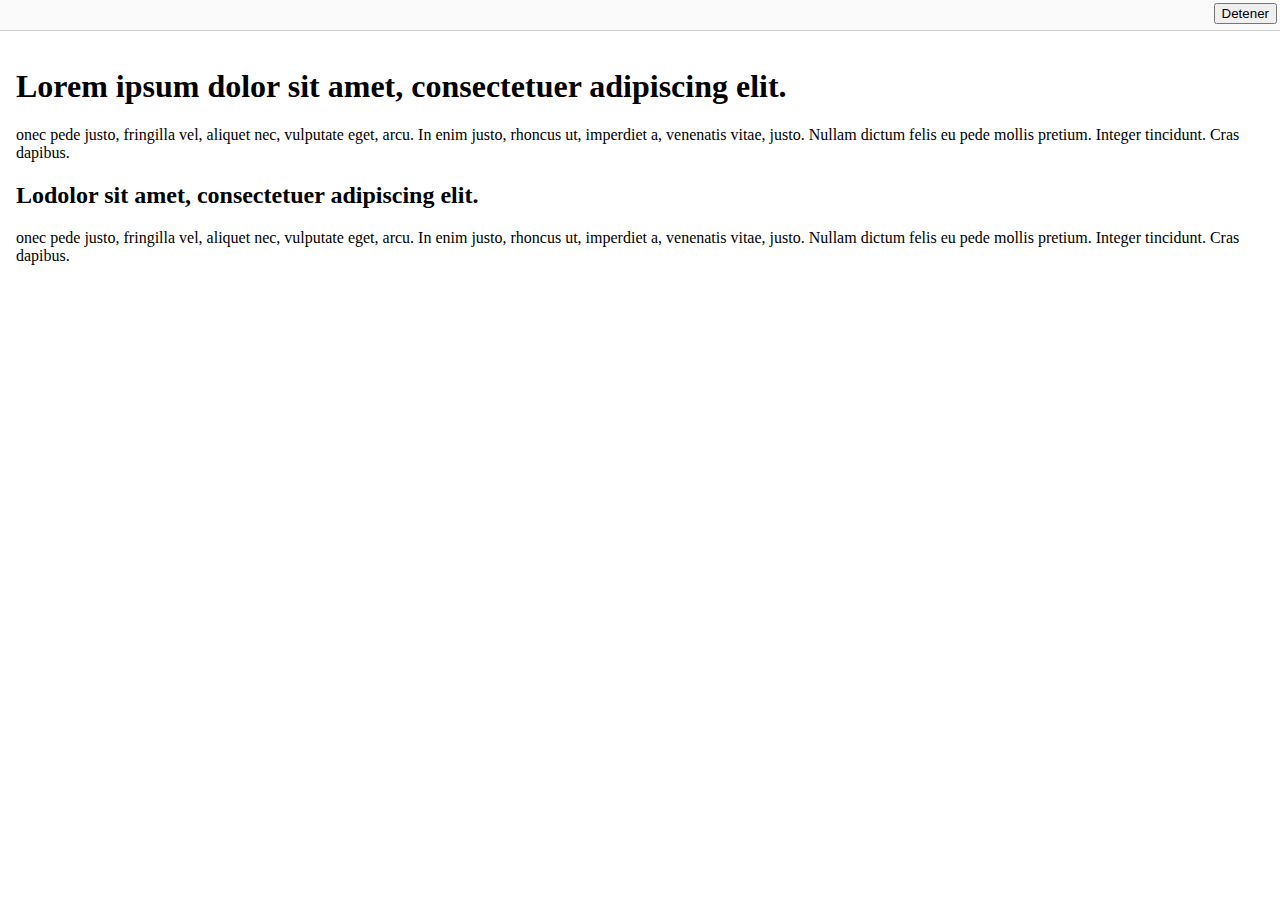
<file: index.html>
<!DOCTYPE HTML PUBLIC "-//W3C//DTD HTML 4.01//EN" "http://www.w3.org/TR/html4/strict.dtd">
<html>
<head>
	<meta http-equiv="Content-Type" content="text/html; charset=utf-8" />
	<title>Ejercicio 2 - Actualizacion periodica de contenidos</title>
	<link rel="stylesheet" type="text/css" href="cliente/style.css">
	
</head>
<body onload="iniciar()">
	<div id="ticker"></div>

	<div id="acciones">
		<input type="button" onclick="detener()" id="detener" value="Detener" />
	</div>

	<div id="contenidos">
		<h1>Lorem ipsum dolor sit amet, consectetuer adipiscing elit.</h1>
		<P>onec pede justo, fringilla vel, aliquet nec, vulputate eget, arcu. In enim justo, rhoncus ut, imperdiet a, venenatis vitae, justo. Nullam dictum felis eu pede mollis pretium. Integer tincidunt. Cras dapibus. </P>

		<h2>Lodolor sit amet, consectetuer adipiscing elit.</h2>

		<P>onec pede justo, fringilla vel, aliquet nec, vulputate eget, arcu. In enim justo, rhoncus ut, imperdiet a, venenatis vitae, justo. Nullam dictum felis eu pede mollis pretium. Integer tincidunt. Cras dapibus. </P>
	</div>

	<script>
		var estado;

		function iniciar(){
			timer=setInterval("update()",2000);
			estado=true;
		}

		function update(){
			var ajaxRes= new XMLHttpRequest()
			ajaxRes.onreadystatechange=function(){
				if(ajaxRes.readyState == 4 && ajaxRes.status == 200)
					document.getElementById("contenidos").innerHTML=ajaxRes.responseText
			}
			ajaxRes.open("GET","servidor/generaContenidos.php",true)

			ajaxRes.send()
		}

		function detener(){
			if (estado) {
				window.clearInterval(timer)
				estado=false
				document.getElementById("detener").value="Iniciar"
			}
			else{
				iniciar()
				document.getElementById("detener").value="Detener"
			}
		}

	</script>
	

</body>
</html>
</file>
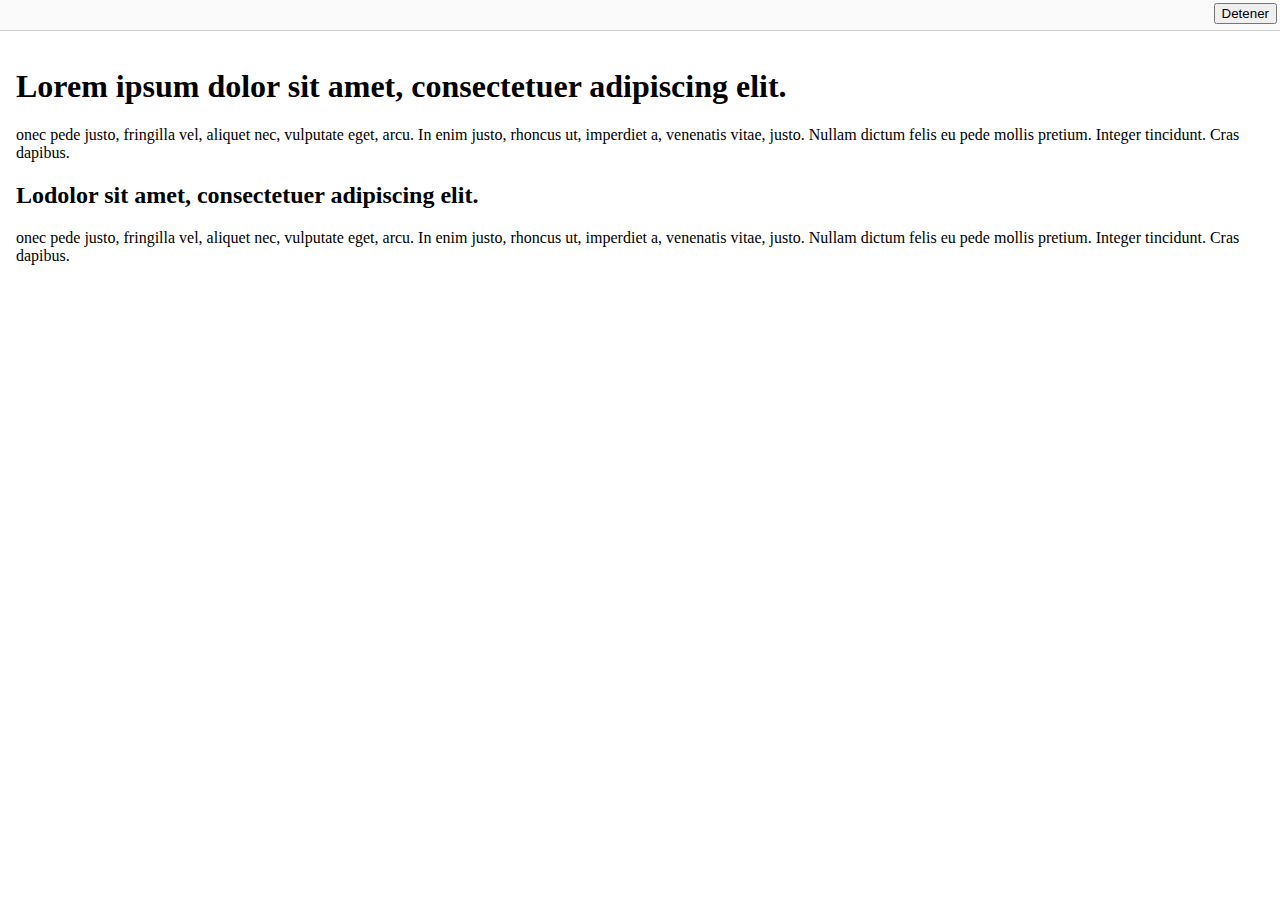
<file: cliente/index.html>
<!DOCTYPE HTML PUBLIC "-//W3C//DTD HTML 4.01//EN" "http://www.w3.org/TR/html4/strict.dtd">
<html>
<head>
	<meta http-equiv="Content-Type" content="text/html; charset=utf-8" />
	<title>Ejercicio 2 - Actualizacion periodica de contenidos</title>
	<link rel="stylesheet" type="text/css" href="style.css">
	<script src="http://ajax.googleapis.com/ajax/libs/jquery/1.11.2/jquery.min.js"> 
	</script> 
</head>
<body onload="iniciar()">
	<div id="ticker"></div>
	<div id="acciones">
		<input type="button" onclick="detener()" id="detener" value="Detener" />
	</div>

	<div id="contenidos">
		<h1>Lorem ipsum dolor sit amet, consectetuer adipiscing elit.</h1>
		<P>onec pede justo, fringilla vel, aliquet nec, vulputate eget, arcu. In enim justo, rhoncus ut, imperdiet a, venenatis vitae, justo. Nullam dictum felis eu pede mollis pretium. Integer tincidunt. Cras dapibus. </P>

		<h2>Lodolor sit amet, consectetuer adipiscing elit.</h2>
		<P>onec pede justo, fringilla vel, aliquet nec, vulputate eget, arcu. In enim justo, rhoncus ut, imperdiet a, venenatis vitae, justo. Nullam dictum felis eu pede mollis pretium. Integer tincidunt. Cras dapibus. </P>
	</div>

	<script>
		var estado;

		function iniciar(){
			timer=setInterval("update()",2000);
			estado=true;
		}

		function update(){
			var ajaxRes= new XMLHttpRequest()
			ajaxRes.onreadystatechange=function(){
				if(ajaxRes.readyState == 4 && ajaxRes.status == 200)
					document.getElementById("contenidos").innerHTML=ajaxRes.responseText
			}
			ajaxRes.open("GET","../servidor/generaContenidos.php",true)

			ajaxRes.send()
		}

		function detener(){
			if (estado) {
				window.clearInterval(timer)
				estado=false
				document.getElementById("detener").value="Iniciar"
			}
			else{
				iniciar()
				document.getElementById("detener").value="Detener"
			}
		}

	</script>
	

</body>
</html>
</file>
<file: cliente/style.css>
body{margin: 0;}
#contenidos {padding: 1em;}
#ticker{
	height: 20px;
	padding: .3em;
	border-bottom: 1px solid #CCC;
	background: #FAFAFA;
	font-family: Arial, Helvetica, sans-serif;
}
#ticker strong{margin-right: 1em; }
#acciones{
	position: absolute;
	top: 3px;
	right: 3px;
}
</file>
